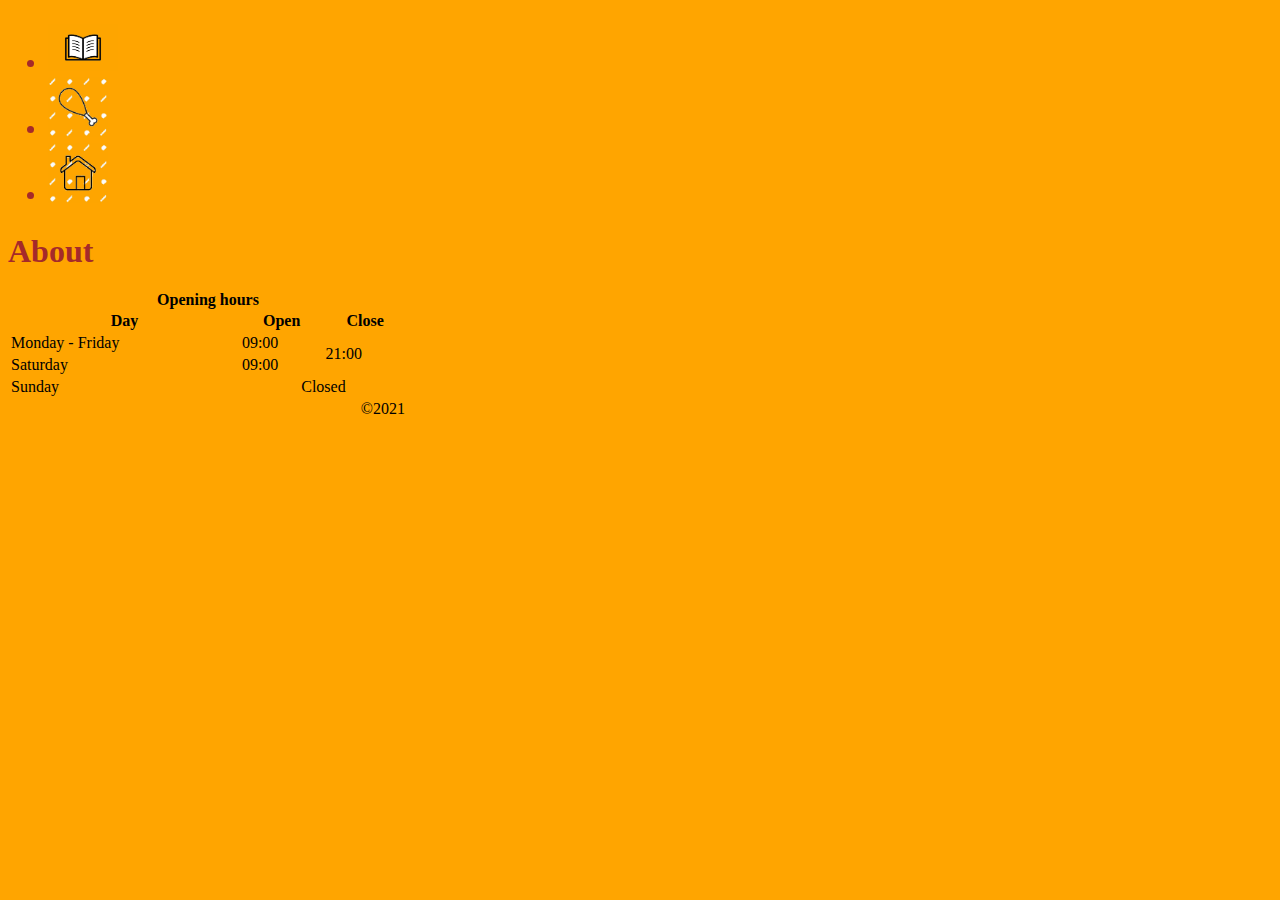
<file: about.html>
<!DOCTYPE html>
<html lang="en">
<head>
    <meta charset="UTF-8">
    <meta http-equiv="X-UA-Compatible" content="IE=edge">
    <meta name="viewport" content="width=device-width, initial-scale=1.0">
    <title>Document</title>
</head>
<body>
    <link rel="stylesheet" href="/Styles/style.css">
    <ul>
        <li><a href="pages/orders.html"><img width="70px" src="/source/pics/orders.jpg" alt="orders"></a></li>
        <li><a href="/pages/Products.html"><img width="60px" src="/source/pics/food.jpg" alt="Food"></a></li>
        <li><a href="/index.html"><img width="60px" src="/source/pics/home icon.jpg" alt="Home"> </a></li>
    </ul>
    
    <h1>About</h1>
    <table style="width: 400px">
        <caption><b>Opening hours</b></caption>
        <thead>
            <tr>
                <th>Day</th>
                <th>Open</th>
                <th>Close</th>
            </tr>
        </thead>
        <tbody>
            <tr>
                <td>Monday - Friday</td>
                <td>09:00 </td>
                <td rowspan="2">21:00</td>
            </tr>
            <tr>
                <td>Saturday</td>
                <td>09:00</td>
            </tr>
            <tr>
                <td>Sunday</td>
                <td colspan="2", style="text-align: center;">Closed</td>
            </tr>
        </tbody>    
        <tfoot>
            <tr>
                <td colspan="3", style="text-align: end;">&copy;2021</td>
            </tr>
        </tfoot>
    </table>
</body>
</html>
</file>
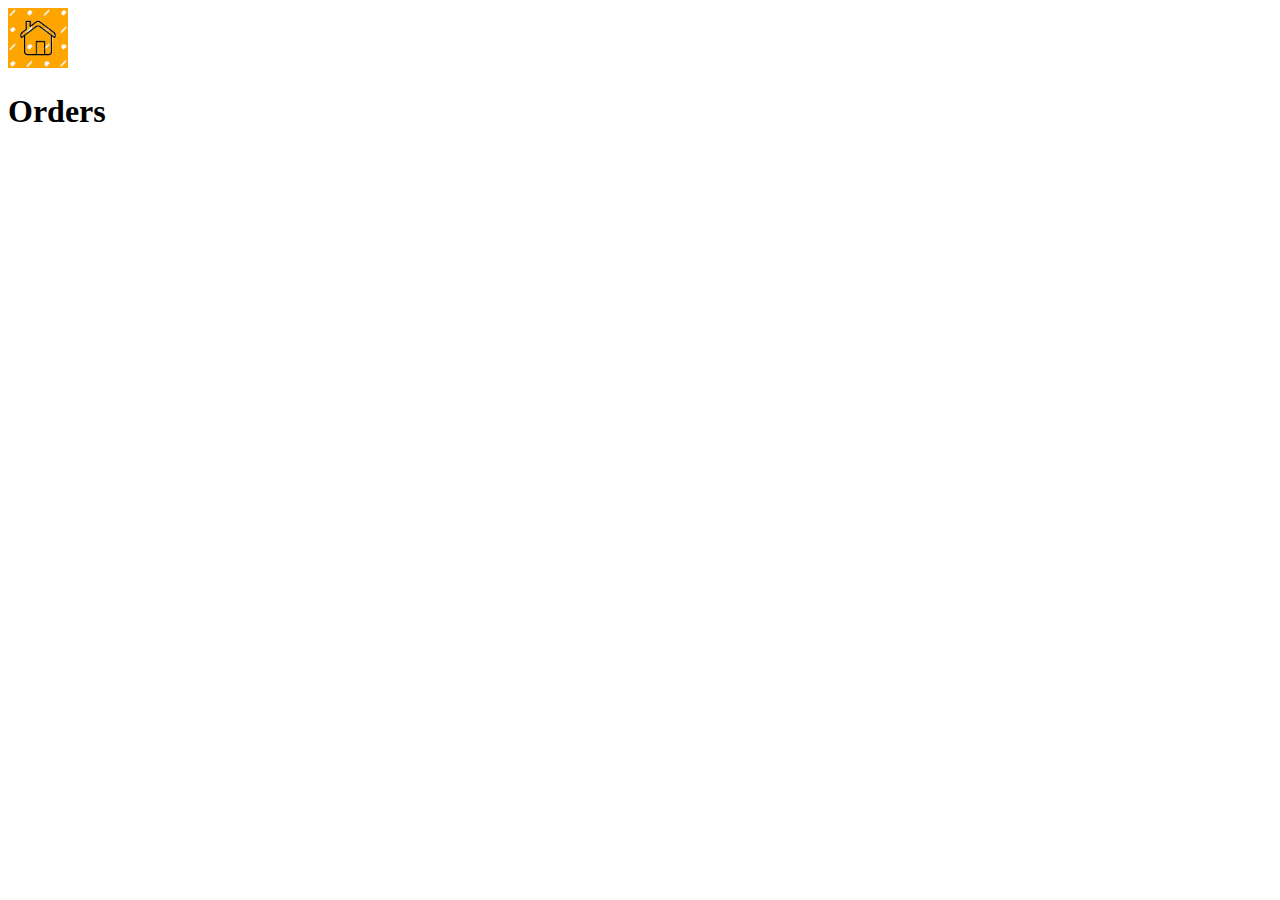
<file: pages/orders.html>
<!DOCTYPE html>
<html lang="en">
<head>
    <meta charset="UTF-8">
    <meta http-equiv="X-UA-Compatible" content="IE=edge">
    <meta name="viewport" content="width=device-width, initial-scale=1.0">
    <title>Document</title>
</head>
<body>
    <a href="/index.html"><img width="60px" src="/source/pics/home icon.jpg" alt="Home"> </a>
    <h1>Orders</h1>
    
</body>
</html>
</file>
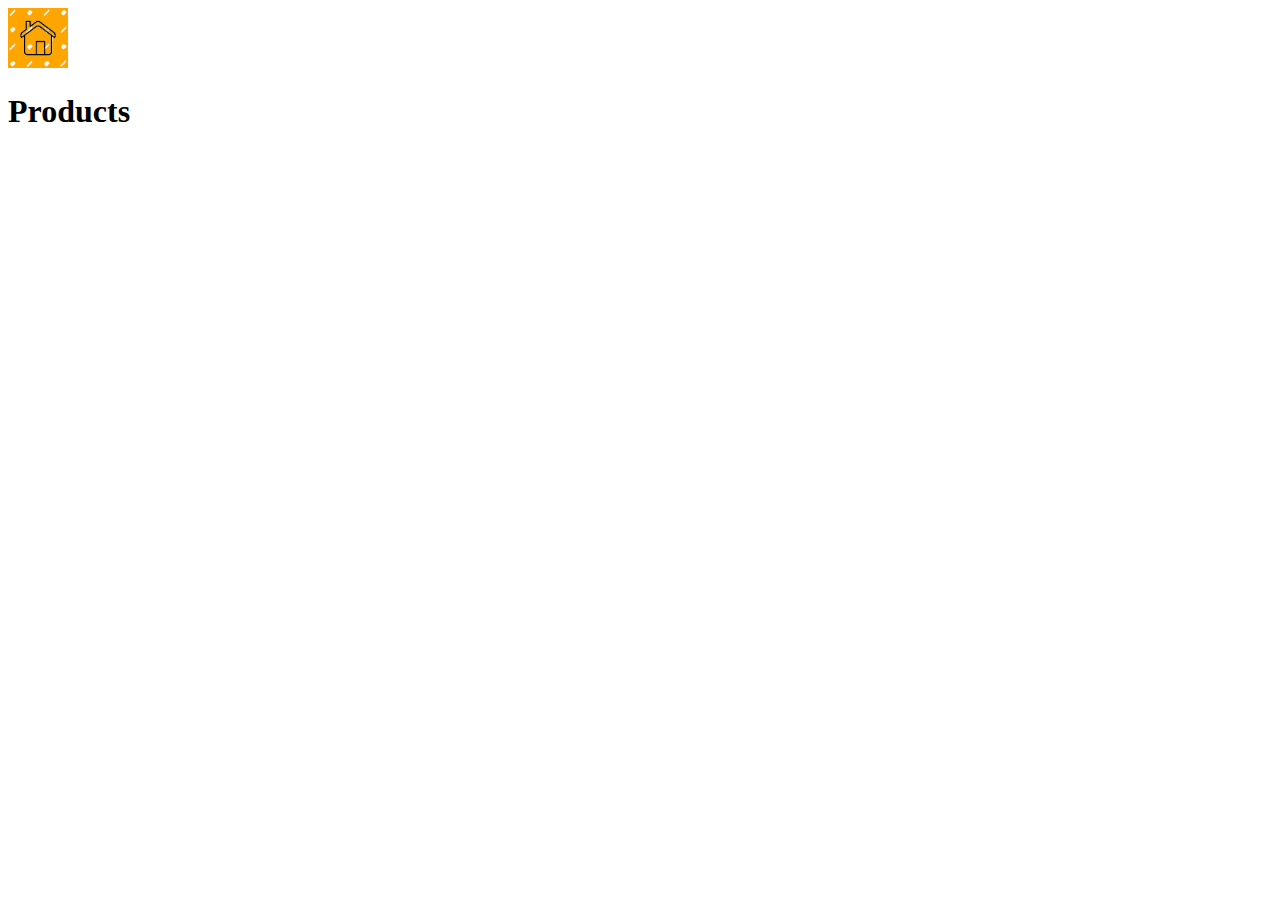
<file: pages/Products.html>
<!DOCTYPE html>
<html lang="en">
<head>
    <meta charset="UTF-8">
    <meta http-equiv="X-UA-Compatible" content="IE=edge">
    <meta name="viewport" content="width=device-width, initial-scale=1.0">
    <title>Document</title>
</head>
<body>
    <a href="/index.html"><img width="60px" src="/source/pics/home icon.jpg" alt="Home"> </a>
    <h1>Products</h1>
</body>
</html>
</file>
<file: Styles/style.css>
h1 {
    color: brown; 
    background-color: orange;
}
body {
    background-color: orange;
}
ul {
    color: brown;
    font-size: 24px;
}
ol {
    color: crimson;
}
</file>
